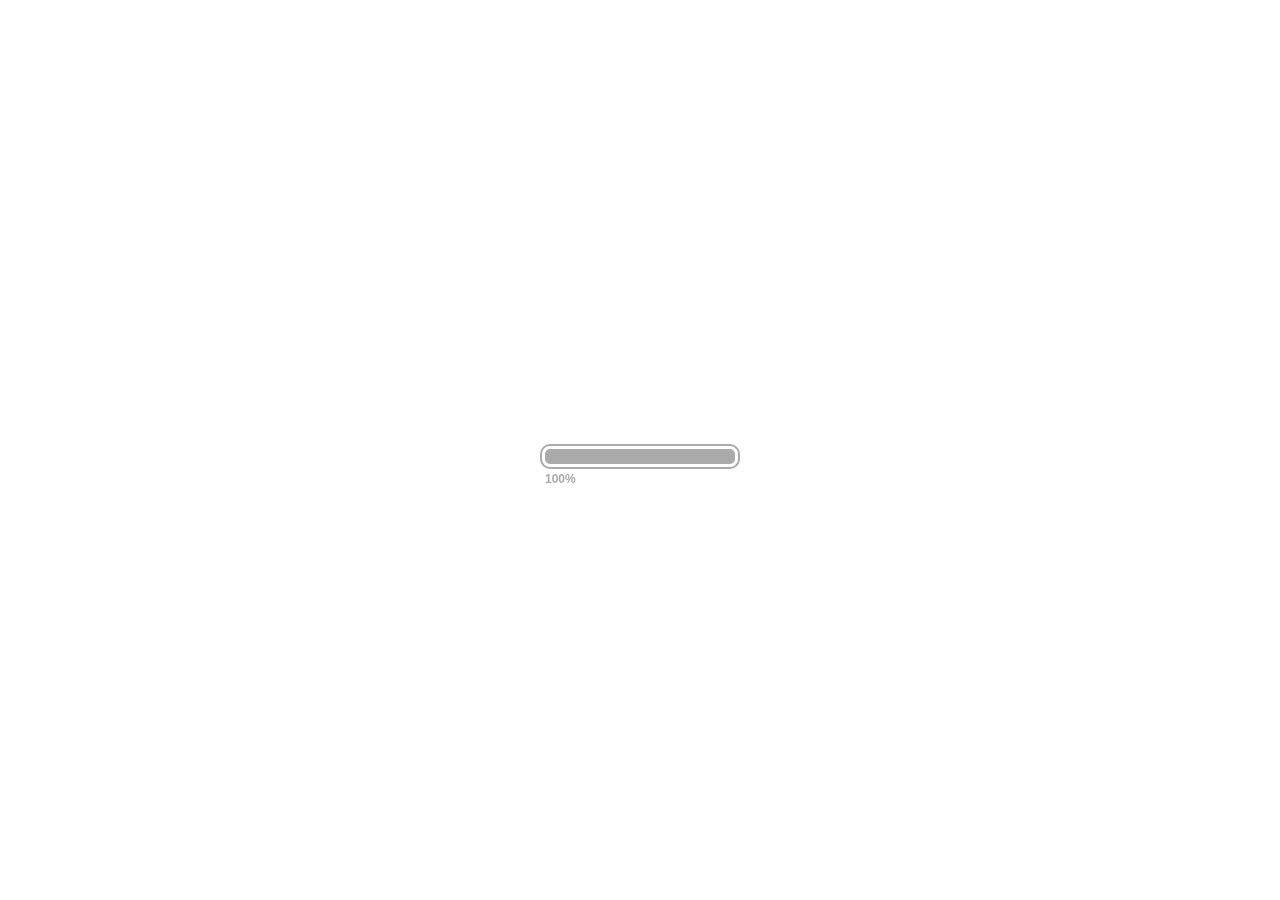
<file: index.html>
<!DOCTYPE html>
<html lang="es">
    <head>
        <meta charset="UTF-8" />
        <meta name="viewport" content="width=device-width, initial-scale=1.0" />
        <meta name="description" content="Jairo Ushiña, desarrollador web profesional, uso de tecnologías y tendencias modernas, HTML5, CSS3, jQuery, PHP, Node.js, Socket.io, Mongo, etc." />
        <meta name="author" content="Jairo Ushiña" />
        <!-- Title -->
        <title>Jairo Ushiña | Desarrollador Web</title>
        <!-- Bootstrap Core CSS -->
        <link href="css/bootstrap.css" rel="stylesheet" type="text/css" />
        <!-- Other CSS -->
        <link href="css/font-awesome.css" rel="stylesheet" type="text/css">
        <link href="css/animate.css" rel="stylesheet" type="text/css">
        <link href="css/simpletextrotator.css" rel="stylesheet" type="text/css" />
        <link href="css/theme-loading-bar.css" rel="stylesheet" />
        <link href='http://fonts.googleapis.com/css?family=Revalia%7COswald%7COpen+Sans+Condensed:300%7CRoboto' rel='stylesheet' type='text/css' />
        <!-- Custom CSS -->
        <link href="css/theme.css" rel="stylesheet" type="text/css" />
        <link href="css/bookblock.css" rel="stylesheet" type="text/css" />
        <!--Loader CSS  -->
        <link id="theme-color" rel="stylesheet" type="text/css" href="css/css-loader.css" />
        <!-- Default Colour CSS -->
        <link id="theme-color" rel="stylesheet" type="text/css" href="css/theme-colors/kimberly.css" />
        <!-- CUSTOM STYLES -->
        <link id="theme-color" rel="stylesheet" type="text/css" href="css/custom-css.css" />
        <!-- PreLoader -->
        <script src="js/modernizr.custom.js"></script>
        <script src="js/pace.js" type="text/javascript"></script>
        <!-- HTML5 Shim and Respond.js IE8 support of HTML5 elements and media queries -->
        <!-- WARNING: Respond.js doesn't work if you view the page via file:// -->
        <!--[if lt IE 9]>
        <script src="https://oss.maxcdn.com/libs/html5shiv/3.7.0/html5shiv.js"></script>
        <script src="https://oss.maxcdn.com/libs/respond.js/1.4.2/respond.min.js"></script>
        <![endif]-->
        <!--[if IE]>
        <meta http-equiv='X-UA-Compatible' content='IE=edge,chrome=1'>
        <![endif]-->
    </head>
    <body>
        <!-- Hides the complete page until window loads -->
        <div class="cover"></div>
        <!-- container -->
        <div class="container">
            <header>
                <!-- Main company header -->
                <nav class="navbar navbar-default" role="navigation">
                    <div class="container-fluid">
                        <div class="navbar-header">
                            <button type="button" class="navbar-toggle" data-toggle="collapse" data-target="#nav-top">
                            <span class="sr-only">Toggle navigation</span>
                            <span class="icon-bar"></span>
                            <span class="icon-bar"></span>
                            <span class="icon-bar"></span>
                            </button>
                            <!-- Top navigation buttons, visible only in extra small mode -->
                            <a class="visible-xs bb-nav-prev navbar-brand navbar-brand-pagination" href="#"><i class="fa fa-angle-left"></i></a>
                            <a class="visible-xs bb-nav-next navbar-brand navbar-brand-pagination" href="#"><i class="fa fa-angle-right"></i></a>
                            <!-- /Top navigation buttons -->
                        </div>
                        <div id="nav-top" class="collapse navbar-collapse pageScrollerNav standardNav dark">
                            <ul class="nav navbar-nav navbar-right" id="menu">
                                <li><a href="#"  data-page="1">Inicio</a></li>
                                <li><a href="#" data-page="2">Jairo</a></li>
                                <li><a href="#" data-page="3">Estudios</a></li>
                                <li><a href="#" data-page="4">Experiencia</a></li>
                                <li><a href="#" data-page="5">Habilidades</a></li>
                                <li><a href="#" data-page="6">Trabajo</a></li>
                                <li><a id="contact-page" href="#" data-page="7">Contacto</a></li>
                            </ul>
                        </div>
                        <!-- /.navbar-collapse -->
                    </div>
                    <!-- /.container-fluid -->
                </nav>
            </header>
            <!-- Book style flip wrapper -->
            <div class="bb-custom-wrapper">
                <div id="bb-bookblock" class="bb-bookblock">
                    <!-- bb-item represents a page in the resume.
                        add or remove bb-item divs to add or remove pages.
                        -->
                    <!-- First page, your photo and title -->
                    <div class="bb-item" id="page-0">
                        <div id="bb-first-page" class="bb-custom-side">
                            <div class="row" id="first-page">
                                <div class="col-sm-12 text-center">
                                    <div class="dp-box">
                                        <h1 class="hidden-sm hidden-xs"><img class="dp" id="dp" src="images/jairo_ushina.png" alt="Jairo Ushiña foto" /> Jairo Ushiña</h1>
                                        <div class="visible-xs visible-sm">
                                            <img class="dp" id="dp" src="images/jairo_ushina.png" alt="Jairo Ushiña foto" />
                                            <h1>Jairo Ushiña</h1>
                                        </div>
                                    </div>
                                </div>
                                <div class="col-xs-8 col-xs-offset-2 text-center">
                                    <h2>
                                        DESARROLLADOR WEB
                                    </h2>
                                    <p class="social-buttons">
                                        <a class="btn btn-circle" href="http://google.com/+JairoUshi%C3%B1a" target="_blank"><i class="fa fa-google"></i></a>
                                        <a class="btn btn-circle" href="https://twitter.com/rjairo" target="_blank"><i class="fa fa-twitter"></i></a>
                                        <a class="btn btn-circle" href="#" data-page="7" onclick="$('#contact-page').trigger('click'); return false;" ><i class="fa fa-envelope"></i></a>
                                        <a class="btn btn-circle" href="https://github.com/jago86/"><i class="fa fa-github"></i></a>
                                        <a class="btn btn-circle" href="#" onclick="http://jairo.rocks"><i class="fa fa-file-text"></i></a>
                                    </p>
                                    <p id="navigation-help">
                                        Para navegar utiliza las teclas <i class="fa fa-arrow-left"></i> <i class="fa fa-arrow-right"></i>
                                    </p>
                                </div>
                            </div>
                        </div>
                    </div>
                    <!-- /First page -->
                    <!-- About -->
                    <div class="bb-item" id="page-1">
                        <div class="bb-custom-side">
                            <div class="bb-custom-container">
                                <h1 class="text-center"><span class="page-heading">Jairo</span></h1>
                                <div class="row content-block text-justify animateFadeInRight">
                                    <div class="col-sm-2 col-sm-offset-2 text-center">
                                        <img src="images/man.png" alt="man icon"/>
                                    </div>
                                    <div class="col-sm-6">
                                        <p>Bienvenidos! Soy Jairo, nací en la ciudad de Ibarra y actualmente vivo en Durán, provincia del Guayas. En este espacio podrás conocer un poco más de mi y de mi trabajo, si te interesa puedes echar un vistazo.  
                                        </p>
                                    </div>
                                </div>
                                <div class="row content-block text-justify animateFadeInLeft">
                                    <div class="col-sm-2 col-sm-offset-2 col-sm-push-6 text-center">
                                        <img src="images/joypad.png" alt="joypad icon"/>
                                    </div>
                                    <div class="col-sm-6 col-sm-pull-2">
                                        <p>
                                            Desde niño tuve inclinación hacia los computadores, video juegos y tecnología. De hecho, me gustan muchos lo video juegos, creo que todo diseñador, programador, desarrollador, etc., debería tener en su historial video juegos que haya, valga la redundancia, jugado y terminado. Después de todo, los video juegos nos enseñaron cuando niños sobre, tecnología, que es un error de programación, que son variables, que es un servidor. Quienes jugamos Prince of Persia, en un 486 con DOS, incluso tuvimos que aprender a manejar consola y comandos del sistema operativo.
                                        </p>
                                    </div>
                                </div>
                                <div class="row content-block content-block-last text-justify animateFadeInRight">
                                    <div class="col-sm-2 col-sm-offset-2 text-center">
                                        <img src="images/code.png" alt="wine icon"/>
                                    </div>
                                    <div class="col-sm-6">
                                        <p>
                                            Actualmente soy programador, me dedico al desarrollo web. Disfruto mucho el que la gente conozca y utilice las cosas que desarrollo. Esa es la razón por la que me he dedicado tanto al mundo del desarrollo para internet, pues lo que se publica ahí lo puedo compartir con gente de todo el mundo.
                                        </p>
                                        <p>
                                            Mis trabajos los desarrollo usando HTML5, CSS3, JAVASCRIPT, jQuery, Vue, etc., para el front-end. En la parte del backend, la parte en la que me he especializo más a fondo, uso actualmente PHP con Laravel como framework. La filosofía de "beautiful code" que persigue Laravel y su comunidad, es algo con lo que concuerdo totalmente y que marca el trabajo que realizo.
                                        </p>

                                        <p>¡Bienvenidos!<br><br></p>
                                    </div>
                                </div>
                            </div>
                        </div>
                    </div>
                    <!-- /About -->
                    <!-- Education -->
                    <div class="bb-item" id="page-2">
                        <div class="bb-custom-side">
                            <div class="bb-custom-container">
                                <h1 class="text-center"><span class="page-heading">Educación</span></h1>
                                <div class="row">
                                    <div class="col-md-6">
                                        <div class="blockquote-box blockquote-primary clearfix animateBounceInLeft">
                                            <div class="square pull-left">
                                                <i class="fa fa-calendar"></i> 1998 - 2004
                                            </div>
                                            <h2>Mariano Suárez Veintimilla</h2>
                                            <p class="text-justify">
                                                Mis estudios secundarios los realicé en el Colegio Nacional Técnico <strong>Mariano Suárez Veitimilla</strong> . El 30 de julio de 2004 me gradué el título de Bachiller en Comercio y Administración Especialización Informática.
                                            </p>
                                        </div>
                                        <div class="blockquote-box blockquote-danger clearfix animateBounceInLeft">
                                            <div class="square pull-left">
                                                <i class="fa fa-calendar"></i> 2004 - 2008
                                            </div>
                                            <h2>ITSI</h2>
                                            <p class="text-justify">
                                                Empezando en 2004, estudié Sistemas en el <strong>Instituto Tecnológico Superior Ibarra</strong>, y el 17 de marzo de 2008 obtuve el título de Tecnólogo en Sistemas.
                                            </p>
                                        </div>
                                    </div>
                                    <div class="col-md-6">
                                        <div class="blockquote-box blockquote-warning clearfix animateBounceInRight">
                                            <div class="square pull-left">
                                                <i class="fa fa-calendar"></i> 2009 - 2012
                                            </div>
                                            <h2>UNIANDES</h2>
                                            <p class="text-justify">
                                                En 2012 obtuve el título de Ingeniero en Sistemas e Informática. Los estudios para este título los realicé en  en la <strong><a href="http://www.uniandes.edu.ec/" target="_blank" rel="nofollow">Universidad Regional Autónoma de los Andes</a></strong> (UNIANDES).
                                            </p>
                                        </div>
                                        <div class="blockquote-box blockquote-success clearfix animateBounceInRight">
                                            <div class="square pull-left">
                                                <i class="fa fa-calendar"></i> 2014
                                            </div>
                                            <h2>Mejorando.la</h2>
                                            <p class="text-justify">
                                                En agosto del 2014 aprobé el Curso Profesional de PHP con Laravel en <a href="https://mejorando.la/" target="_blank"><strong>Mejorando.la</strong></a>. Certificación de aprobación online: <a href="https://cursos.mejorando.la/usuarios/jago86" target="_blank">Click aquí</a>
                                            </p>
                                        </div>
                                    </div>
                                </div>
                            </div>
                        </div>
                    </div>
                    <!-- /Education -->
                    <!-- Experience -->
                    <div class="bb-item" id="page-3">
                        <div class="bb-custom-side" id="experience">
                            <div class="bb-custom-container">
                                <h1 class="text-center"><span class="page-heading">Experiencia</span></h1>
                                <div class="row">
                                    <div class="col-sm-6 animateFadeInDown">
                                        <div class="panel panel-default">
                                            <div class="panel-heading"><img src="images/logo_pfe.png" height="40" width="40" alt="logo de Porfinempleo.com"> Porfinempleo</div>
                                            <div class="panel-body">
                                                <a href="http://www.porfinempleo.com" target="_blank" >Porfinempleo</a> es un portal que se dedica a publicar anuncios de trabajo en línea de empresas de todo el país (Ecuador).
                                            </div>
                                            <div class="panel-footer">Analista IT, marzo 2014 hasta noviembre 2014</div>
                                        </div>
                                    </div>
                                    <div class="col-sm-6 animateFadeInUp">
                                        <div class="panel panel-default">
                                            <div class="panel-heading"><img src="images/cuponagil-logo.png" height="40" width="40" alt="Logo de cuponagil"> Cuponagil</div>
                                            <div class="panel-body">
                                                <a href="http://www.cuponagil.com" target="_blank">Cuponagil</a> fue un portal dedicado a ofrecer cupones de descuento para negocios y tiendas de distinta índole,principalmete en la ciudad de Quito.
                                            </div>
                                            <div class="panel-footer">Trabajé como Programador Web Senior, desde 2012 hasta 2013</div>
                                        </div>
                                    </div>
                                </div>
                                <div class="row">
                                    <div class="col-sm-6 animateFadeInUp">
                                        <div class="panel panel-default">
                                            <div class="panel-heading"><img src="images/qualyhost.jpg" height="40" width="40" alt="Logo de Qualyhost"> Qualyhost</div>
                                            <div class="panel-body">
                                                <a href="http://www.qualyhost.com/" target="_blank">Qualyhost</a>, empresa proveedora de servicios de hosting y desarrollo web.
                                            </div>
                                            <div class="panel-footer">Pasantías en el 2007. Departamento de Desarrollo y Programación Web desde 2007 hasta 2009; desde 2008 como jefe de este departamento.</div>
                                        </div>
                                    </div>
                                    <div class="col-sm-6 animateFadeInDown">
                                        <div class="panel panel-default">
                                            <div class="panel-heading"><i class="fa fa-2x fa fa-paper-plane-o black"></i> Freelance</div>
                                            <div class="panel-body">
                                                Permanentemente hago trabajos en modalidad Freelance como: sitios web sencillos, portales, módulos para sitios ya desarrollados, asesoría, etc.
                                            </div>
                                            <div class="panel-footer">Freelance en varios proyectos, desde 2009</div>
                                        </div>
                                    </div>
                                </div>
                                <div class="row">
                                    <div class="col-sm-6 animateFadeInDown">
                                        <div class="panel panel-default">
                                           <div class="panel-heading"><img src="images/nova.jpg" height="40" width="40" alt="Logo de Novatechnology"> Novatechnology S.A</div>
                                            <div class="panel-body">
                                                En <a href="http://www.novatechnology.com.ec/" rel="nofollow" target="_blank">Novatechnology</a>, desarrollador web de software CRM a la medida para importantes empresas del Ecuador.
                                            </div>
                                            <div class="panel-footer">2015 - 2016 y actualmente trabajando como freelancer para la misma empresa</div>
                                        </div>
                                    </div>
                                </div>
                            </div>
                        </div>
                    </div>
                    <!-- /Experience -->
                    <!-- Skills -->
                    <div class="bb-item" id="page-4">
                        <div class="bb-custom-side">
                            <div class="bb-custom-container">
                                <h1 class="text-center"><span class="page-heading">Habilidades</span></h1>
                                <div class="row">
                                    <div class="col-xs-12 col-sm-8 col-sm-offset-2">
                                        <div class="progress">
                                            <div class="progress-bar progress-bar-striped active" role="progressbar" data-transitiongoal="80">
                                                <span class="sr-only">80% Complete (success)</span>
                                            </div>
                                            <span class="progress-type">PHP</span>
                                            <span class="progress-completed">80%</span>
                                        </div>
                                        <div class="progress">
                                            <div class="progress-bar progress-bar-warning progress-bar-striped active" role="progressbar" data-transitiongoal="25"></div>
                                            <span class="progress-type">Laravel</span>
                                            <span class="progress-completed">70%</span>
                                        </div>
                                        <div class="progress">
                                            <div class="progress-bar progress-bar-success progress-bar-striped active" role="progressbar" data-transitiongoal="65"></div>
                                            <span class="progress-type">HTML5</span>
                                            <span class="progress-completed">75%</span>
                                        </div>
                                        <div class="progress">
                                            <div class="progress-bar progress-bar-info progress-bar-striped active" role="progressbar" data-transitiongoal="40"></div>
                                            <span class="progress-type">CSS3</span>
                                            <span class="progress-completed">50%</span>
                                        </div>
                                        <div class="progress">
                                            <div class="progress-bar progress-bar-danger progress-bar-striped active" role="progressbar" data-transitiongoal="45"></div>
                                            <span class="progress-type">Javascript</span>
                                            <span class="progress-completed">45%</span>
                                        </div>
                                        <div class="progress">
                                            <div class="progress-bar progress-bar-striped active" role="progressbar" data-transitiongoal="45"></div>
                                            <span class="progress-type">jQuery</span>
                                            <span class="progress-completed">50%</span>
                                        </div>
                                        <div class="progress">
                                            <div class="progress-bar progress-bar-success progress-bar-striped active" role="progressbar" data-transitiongoal="75"></div>
                                            <span class="progress-type">Vue.js</span>
                                            <span class="progress-completed">25%</span>
                                        </div>
                                        <div class="progress">
                                            <div class="progress-bar progress-bar-info progress-bar-striped active" role="progressbar" data-transitiongoal="70"></div>
                                            <span class="progress-type">MySql</span>
                                            <span class="progress-completed">70%</span>
                                        </div>
                                    </div>
                                </div>
                                <!-- <div class="row">
                                    <div class="col-xs-12 col-sm-4 col-sm-offset-2 animateFadeInUp">
                                        <div class="well">
                                            <h3>Desarrollo Web</h3>
                                            <p>
                                                Como desarrollador web he procurado aprender sobre tecnologías novedosas pero a la vez potentes y sacar lo mejor de cada una. A la hora de desarrollar trato de, según las necesidades del proyecto, integrar estas tecnologías de manera que se dé solución a problemas y se cumpla con los objetivos. Si bien no soy un gurú en HTML5 / CSS3, tengo "debilidad" por los entornos gráficos minimalistas y a la vez con buen UI / UX que se pueden lograr con estas tecnologías.
                                            </p>
                                        </div>
                                    </div>
                                    <div class="col-xs-12 col-sm-4 animateFadeInUp">
                                        <div class="well">
                                            <h3>Backend</h3>
                                            <p>
                                                Como desarrollador principalmente enfocado al Backend, trato de estar aprendiendo constantemente nuevas cosas. Tengo habilidad principalmente para PHP, pero he encontrado muy interesante y efectivo combinarlo con tecnologías como Node.js, Socket.io y Redis. Dentro del mismo PHP, el uso del lenguaje y de buenas prácticas de programación es algo en lo que procuro siempre estar actualizado.
                                            </p>
                                        </div>
                                    </div>
                                </div> -->
                            </div>
                        </div>
                    </div>
                    <!-- /Skills -->
                    <!-- Portfolio -->
                    <div class="bb-item" id="page-5">
                        <div class="bb-custom-side" id="portfolio">
                            <div class="bb-custom-container">
                                <h1 class="text-center"><span class="page-heading">Trabajo</span></h1>
                                <div class="row">

                                    <div class="col-sm-6 col-md-4 text-center animateFlipInX">
                                        <div class="portfolio-item">
                                            <p><img src="images/gallito-pucara.png" alt="Guiatecuador.com" style="height: 128px;"></p>
                                            <h4><a href="http://guiatecuador.com" target="_blank">Grupopucara.com</a></h4>
                                            <p>Sitio web para el Grupo Cultral Indígena Pucará. Grupo ecuatoriano que cuenta con mas de 40 años de trayectoria nacional e internacional.</p>
                                        </div>
                                    </div>

                                    <div class="col-sm-6 col-md-4 text-center animateFlipInX">
                                        <div class="portfolio-item">
                                            <p><img src="images/guiatecuador.png" alt="Guiatecuador.com" width="128"></p>
                                            <h4><a href="http://guiatecuador.com" target="_blank">Guiatecuador.com</a></h4>
                                            <p>Guía de comercial para Ecuador. Desarrollé este proyecto usando Laravel y actualmente me encargo de administrarlo y mantenerlo.</p>
                                        </div>
                                    </div>

                                    <div class="col-sm-6 col-md-4 text-center animateFlipInX">
                                        <div class="portfolio-item">
                                            <p><img src="images/briefcase.png" alt="Porfinempleo.com"/ alt="maletín"></p>
                                            <h4><a href="http://www.porfinempleo.com" target="_blank">Porfinempleo.com</a></h4>
                                            <p>Desarrollo de varias secciones y módulos: sistema de administración para clientes y candidatos. Notificaciones en tiempo real con Node.js, etc.</p>
                                        </div>
                                    </div>
                                    <div class="col-sm-6 col-md-4 text-center animateFlipInY">
                                        <div class="portfolio-item">
                                            <p><img src="images/cupon.png" alt="cupón"/></p>
                                            <h4><a href="http://www.cuponagil.com" target="_blank">Cuponagil.com</a></h4>
                                            <p>Portal web para descarga de cupones de descuento en Ecuador (ya no disponible actualmente).</p>
                                        </div>
                                    </div>
                                    <div class="col-sm-6 col-md-4 text-center animateFlipInX">
                                        <div class="portfolio-item">
                                            <p><img src="images/horse.png" alt="caballo"/></p>
                                            <h4><a href="http://www.accae.net/" target="_blank">ACCAE</a></h4>
                                            <p>Construcción módulos para presentar los ejemplares y el árbol genealógico de los ejemplares registrados en la ACCAE. <a href="http://www.accae.net/accae/?page_id=1335" target="_blank">Lista completa</a>, <a href="http://www.accae.net/accae/?page_id=1331" target="_blank">padrillos</a>, <a href="http://www.accae.net/accae/?page_id=1329" target="_blank">yeguas</a>, <a href="http://www.accae.net/accae/?page_id=1327" target="_blank" >potros y potras</a></p>
                                        </div>
                                    </div>
                                    <div class="col-sm-6 col-md-4 text-center animateFlipInY">
                                        <div class="portfolio-item">
                                            <p><img src="images/mangueras.png" alt="magueras"/></p>
                                            <h4><a href="http://chiribogayjara.com/site/" target="_blank" >Chiriboga & Jara</a></h4>
                                            <p>Portal web desarrollado con la finalidad de dar a conocer información de la empresa y el catálogo de productos. Desarrollado usando PHP, HTML, CSS, MYSQL.</p>
                                        </div>
                                    </div>
                                    <div class="col-sm-6 col-md-4 text-center">
                                        <div class="portfolio-item animateFlipInY">
                                            <p><img src="images/grupo.png" alt="grupo personas"/></p>
                                            <h4><a href="http://www.cedet.ec/" target="_blank">CEDET</a></h4>
                                            <p>Portal web para el Comite Ecuatoriano de Desarrollo Económico y Territorial. Uno de mis primeros trabajos como freelance (sitio no disponible actualmente) </p>
                                        </div>
                                    </div>
                                </div>
                            </div>
                        </div>
                    </div>
                    <!-- /Portfolio -->
                    <!-- Contact -->
                    <div class="bb-item" id="page-6">
                        <div class="bb-custom-side">
                            <div class="bb-custom-container">
                                <h1 class="text-center"><span class="page-heading">Contáctame</span></h1>
                                <div class="row">
                                    <div class="col-sm-6">
                                        <form id="contact-form" class="form-horizontal" onsubmit="sendContactEmail(); return false;">
                                            <fieldset>
                                                <!-- Name input-->
                                                <div class="form-group">
                                                    <label class="col-md-3 control-label" for="name">Nombre</label>
                                                    <div class="col-md-9">
                                                        <input id="name" name="name" type="text" placeholder="Tu nombre" class="form-control">
                                                    </div>
                                                </div>
                                                <!-- Email input-->
                                                <div class="form-group">
                                                    <label class="col-md-3 control-label" for="email">Tu email</label>
                                                    <div class="col-md-9">
                                                        <input id="email" name="email" type="text" placeholder="Tu correo electrónico" class="form-control">
                                                    </div>
                                                </div>
                                                <!-- Message body -->
                                                <div class="form-group">
                                                    <label class="col-md-3 control-label" for="message">Tu mensaje</label>
                                                    <div class="col-md-9">
                                                        <textarea class="form-control" id="message" name="message" placeholder="Escribe tu mensaje aquí..." rows="5"></textarea>
                                                    </div>
                                                </div>
                                                <!-- Form actions -->
                                                <div class="form-group">
                                                    <div class="col-md-12 text-right">
                                                        <input id="send-contact" type="submit" class="btn btn-success btn-lg" value="Enviar">
                                                    </div>
                                                </div>
                                                <div id="ajax-state-contact">
                                                    <div class="bubblingG">
                                                        <span id="bubblingG_1">
                                                        </span>
                                                        <span id="bubblingG_2">
                                                        </span>
                                                        <span id="bubblingG_3">
                                                        </span>
                                                    </div>
                                                </div>
                                            </fieldset>
                                        </form>
                                    </div>
                                    <div class="col-sm-6">
                                        <div id="contact-map"></div>
                                        <address class="pull-right">
                                            <strong>Durán, Guayas, Ecuador</strong><br>
                                            <abbr title="Phone">Telf:</abbr> (593) 993523071
                                        </address>
                                    </div>
                                </div>
                            </div>
                        </div>
                    </div>
                    <!-- /Contact -->
                </div>
                <!-- Bottom navigation buttons, hidden in extra small mode -->
                <nav class="hidden-xs">
                    <a href="#" class="bb-nav-prev"><i class="fa fa-angle-left"></i></a>
                    <a href="#" class="bb-nav-next"><i class="fa fa-angle-right"></i></a>
                </nav>
                <!-- /Bottom navigation buttons -->
            </div>
        </div>
        <!-- /container -->
        <!-- jQuery -->
        <script src="js/jquery.min.js"></script>
        <!-- Bootstrap Core JavaScript -->
        <script src="js/bootstrap.min.js"></script>
        <!-- Other JavaScript -->
        <script src="js/theme.js" type="text/javascript"></script>
        <script src="js/jquery.bookblock.js" type="text/javascript"></script>
        <script src="js/bootstrap-progressbar.min.js" type="text/javascript"></script>
        <script src="js/jquery.tabSlideOut.v1.3.js" type="text/javascript"></script>
        <script src="http://maps.google.com/maps/api/js?sensor=true" type="text/javascript" ></script>
        <script src="js/gmaps.js" type="text/javascript"></script>
        <script>
            Page.init();
               (function(i,s,o,g,r,a,m){i['GoogleAnalyticsObject']=r;i[r]=i[r]||function(){
               (i[r].q=i[r].q||[]).push(arguments)},i[r].l=1*new Date();a=s.createElement(o),
               m=s.getElementsByTagName(o)[0];a.async=1;a.src=g;m.parentNode.insertBefore(a,m)
               })(window,document,'script','//www.google-analytics.com/analytics.js','ga');
            
               ga('create', 'UA-54392055-1', 'auto');
               ga('send', 'pageview');

                function sendContactEmail()
                {

                    $("#ajax-state-contact").show();
                    var params = $("#contact-form").serialize();

                    $.post( "contact.php", params,  function(data) {
                        // alert( "success" );
                        alert(data);
                        $("#ajax-state-contact").hide();
                        $("#name").val("");
                        $("#email").val("");
                        $("#message").val("");
                    })
                    .done(function() {
                        // alert( "second success" );
                    })
                    .fail(function() {
                        alert( "error" );
                    })
                    .always(function() {
                        // alert( "finished" );
                    });
                }
             
        </script>
        <!-- Theme change plugin, make sure to remove before deploying into production -->
        <!-- <div class="slide-out-div">
            <a class="handle" href="#"></a>
            <h3>Change Color</h3>
            <ul id="color-switcher" class="list-inline">
                <li><a href="#" data-rel="css/theme-colors/orange.css"><img src="images/orange-theme.png" alt="Orange Theme Color" /></a></li>
                <li><a href="#" data-rel="css/theme-colors/green.css"><img src="images/green-theme.png" alt="Green Theme Color" /></a></li>
                <li><a href="#" data-rel="css/theme-colors/blue.css"><img src="images/blue-theme.png" alt="Blue Theme Color" /></a></li>
                <li><a href="#" data-rel="css/theme-colors/red.css"><img src="images/red-theme.png" alt="Red Theme Color" /></a></li>
                <li><a href="#" data-rel="css/theme-colors/purple.css"><img src="images/purple-theme.png" alt="Purple Theme Color" /></a></li>
                <li><a href="#" data-rel="css/theme-colors/dark.css"><img src="images/dark-theme.png" alt="Dark Theme Color" /></a></li>
                <li><a href="#" data-rel="css/theme-colors/glade.css"><img src="images/glade-theme.png" alt="Glade Theme Color" /></a></li>
                <li><a href="#" data-rel="css/theme-colors/kimberly.css"><img src="images/kimberly-theme.png" alt="Kimberly Theme Color" /></a></li>
            </ul>
        </div> -->
    </body>
</html>
</file>
<file: css/simpletextrotator.css>
.rotating {
  display: inline-block;
  -webkit-transform-style: preserve-3d;
  -moz-transform-style: preserve-3d;
  -ms-transform-style: preserve-3d;
  -o-transform-style: preserve-3d;
  transform-style: preserve-3d;
  -webkit-transform: rotateX(0) rotateY(0) rotateZ(0);
  -moz-transform: rotateX(0) rotateY(0) rotateZ(0);
  -ms-transform: rotateX(0) rotateY(0) rotateZ(0);
  -o-transform: rotateX(0) rotateY(0) rotateZ(0);
  transform: rotateX(0) rotateY(0) rotateZ(0);
  -webkit-transition: 0.5s;
  -moz-transition: 0.5s;
  -ms-transition: 0.5s;
  -o-transition: 0.5s;
  transition: 0.5s;
  -webkit-transform-origin-x: 50%;
}

.rotating.flip {
  position: relative;
}

.rotating .front, .rotating .back {
  left: 0;
  top: 0;
  -webkit-backface-visibility: hidden;
  -moz-backface-visibility: hidden;
  -ms-backface-visibility: hidden;
  -o-backface-visibility: hidden;
  backface-visibility: hidden;
}

.rotating .front {
  position: absolute;
  display: inline-block;
  -webkit-transform: translate3d(0,0,1px);
  -moz-transform: translate3d(0,0,1px);
  -ms-transform: translate3d(0,0,1px);
  -o-transform: translate3d(0,0,1px);
  transform: translate3d(0,0,1px);
}

.rotating.flip .front {
  z-index: 1;
}

.rotating .back {
  display: block;
  opacity: 0;
}

.rotating.spin {
  -webkit-transform: rotate(360deg) scale(0);
  -moz-transform: rotate(360deg) scale(0);
  -ms-transform: rotate(360deg) scale(0);
  -o-transform: rotate(360deg) scale(0);
  transform: rotate(360deg) scale(0);
}



.rotating.flip .back {
  z-index: 2;
  display: block;
  opacity: 1;
  
  -webkit-transform: rotateY(180deg) translate3d(0,0,0);
  -moz-transform: rotateY(180deg) translate3d(0,0,0);
  -ms-transform: rotateY(180deg) translate3d(0,0,0);
  -o-transform: rotateY(180deg) translate3d(0,0,0);
  transform: rotateY(180deg) translate3d(0,0,0);
}

.rotating.flip.up .back {
  -webkit-transform: rotateX(180deg) translate3d(0,0,0);
  -moz-transform: rotateX(180deg) translate3d(0,0,0);
  -ms-transform: rotateX(180deg) translate3d(0,0,0);
  -o-transform: rotateX(180deg) translate3d(0,0,0);
  transform: rotateX(180deg) translate3d(0,0,0);
}

.rotating.flip.cube .front {
  -webkit-transform: translate3d(0,0,100px) scale(0.9,0.9);
  -moz-transform: translate3d(0,0,100px) scale(0.85,0.85);
  -ms-transform: translate3d(0,0,100px) scale(0.85,0.85);
  -o-transform: translate3d(0,0,100px) scale(0.85,0.85);
  transform: translate3d(0,0,100px) scale(0.85,0.85);
}

.rotating.flip.cube .back {
  -webkit-transform: rotateY(180deg) translate3d(0,0,100px) scale(0.9,0.9);
  -moz-transform: rotateY(180deg) translate3d(0,0,100px) scale(0.85,0.85);
  -ms-transform: rotateY(180deg) translate3d(0,0,100px) scale(0.85,0.85);
  -o-transform: rotateY(180deg) translate3d(0,0,100px) scale(0.85,0.85);
  transform: rotateY(180deg) translate3d(0,0,100px) scale(0.85,0.85);
}

.rotating.flip.cube.up .back {
  -webkit-transform: rotateX(180deg) translate3d(0,0,100px) scale(0.9,0.9);
  -moz-transform: rotateX(180deg) translate3d(0,0,100px) scale(0.85,0.85);
  -ms-transform: rotateX(180deg) translate3d(0,0,100px) scale(0.85,0.85);
  -o-transform: rotateX(180deg) translate3d(0,0,100px) scale(0.85,0.85);
  transform: rotateX(180deg) translate3d(0,0,100px) scale(0.85,0.85);
}
</file>
<file: css/theme-loading-bar.css>
/* This is a compiled file, you should be editing the file in the templates directory */
.pace {
  -webkit-box-sizing: border-box;
  -moz-box-sizing: border-box;
  -ms-box-sizing: border-box;
  -o-box-sizing: border-box;
  box-sizing: border-box;

  -webkit-border-radius: 10px;
  -moz-border-radius: 10px;
  border-radius: 10px;

  -moz-background-clip: padding;
  -webkit-background-clip: padding-box;
  background-clip: padding-box;

  -webkit-pointer-events: none;
  pointer-events: none;
  -webkit-user-select: none;
  -moz-user-select: none;
  user-select: none;

  z-index: 2000;
  position: fixed;
  margin: auto;
  top: 12px;
  left: 0;
  right: 0;
  bottom: 0;
  width: 200px;
  height: 25px;
  border: 2px solid #aaa;
  background-color: #fff;
}

.pace .pace-progress {
  -webkit-box-sizing: border-box;
  -moz-box-sizing: border-box;
  -ms-box-sizing: border-box;
  -o-box-sizing: border-box;
  box-sizing: border-box;

  -webkit-border-radius: 5px;
  -moz-border-radius: 5px;
  border-radius: 5px;

  -webkit-background-clip: padding-box;
  -moz-background-clip: padding;
  background-clip: padding-box;

  -webkit-transition: width 1s ease-in-out 1s linear;
  -moz-transition: width 1s ease-in-out 1s linear;
  -ms-transition: width 1s ease-in-out 1s linear;
  -o-transition: width 1s ease-in-out 1s linear;
  transition: width 1s ease-in-out 1s linear;

  -webkit-transform: translate3d(0, 0, 0);
  transform: translate3d(0, 0, 0);

  max-width: 190px;
  position: fixed;
  z-index: 2000;
  display: block;
  position: absolute;
  left: 3px;
  top: 3px;
  height: 15px;
  font-size: 12px;
  background: #aaa;
  color: #aaa;
  line-height: 60px;
  font-weight: bold;
  font-family:  Helvetica, Arial, "Lucida Grande", sans-serif;
}

.pace .pace-progress:after {
  content: attr(data-progress-text);
  display: inline-block;
}

.pace.pace-inactive {
  display: none;
}
</file>
<file: css/theme.css>
body, html {
  font-size: 100%;
  padding: 0;
  margin: 0;
  height: 100%; }

body {
  font-family: 'Roboto', sans-serif; }

img {
  max-width: 100%;
  height: auto; }

/* Full width container */
.container {
  width: 100%;
  height: 100%;
  margin: 0;
  padding: 0; }

.navbar {
  position: fixed;
  top: 0;
  width: 100%;
  border-radius: 0;
  border: 0;
  z-index: 200; }

.navbar-brand-pagination {
  color: white !important; }

.navbar-nav {
  margin: 0 auto;
  /* Three circles Effect */ }
  .navbar-nav li a {
    -webkit-transition: color 0.3s;
    -moz-transition: color 0.3s;
    transition: color 0.3s; }
  .navbar-nav li a::before {
    position: absolute;
    top: 65%;
    left: 50%;
    color: transparent;
    /* Update the circle character below, sass supports utf-8 */
    content: '\b0';
    text-shadow: 0 0 transparent;
    font-size: 1.2em;
    -webkit-transition: text-shadow 0.2s, color 0.2s;
    -moz-transition: text-shadow 0.2s, color 0.2s;
    transition: text-shadow 0.2s, color 0.2s;
    -webkit-transform: translateX(-50%);
    -moz-transform: translateX(-50%);
    transform: translateX(-50%); }
  .navbar-nav li a:hover, .navbar-nav li a:focus {
    color: #ba7700; }
  .navbar-nav li a:hover::before,
  .navbar-nav li a:focus::before {
    color: #fff;
    text-shadow: 10px 0 #fff, -10px 0 #fff; }

.dp-box p {
  font-size: 15px !important;
  font-weight: 300; }
.dp-box h1 span {
  font-family: 'Kalam', cursive;
  font-size: 50px; }
.dp-box .dp {
  border-radius: 50%;
  padding: 10px; }

.social-buttons .btn-circle {
  padding: 12px;
  min-width: 48px;
  margin: 10px;
  background: transparent;
  border: 2px dotted white;
  border-radius: 50%;
  color: white; }
  .social-buttons .btn-circle:hover {
    background: white;
    color: black;
    -webkit-transition: all .3s ease-in-out;
    -moz-transition: all .3s ease-in-out;
    transition: all .3s ease-in-out; }

.bb-custom-container {
  margin: 0 auto;
  width: 90%; }
  .bb-custom-container h1 {
    margin-bottom: 30px; }

.bb-custom-wrapper {
  width: 100%;
  height: 100%;
  position: relative;
  padding-top: 50px; }
  .bb-custom-wrapper .bb-bookblock {
    width: 100%;
    height: 100%;
    -webkit-perspective: 2000px;
    -moz-perspective: 2000px;
    perspective: 2000px; }
  .bb-custom-wrapper h3 {
    font-size: 1.4em;
    font-weight: 300;
    margin: 0.4em 0 1em; }
  .bb-custom-wrapper nav {
    width: 100%;
    height: 40px;
    margin: 1em auto 0;
    position: fixed;
    bottom: 20px;
    z-index: 1000;
    text-align: center; }
    .bb-custom-wrapper nav a {
      display: inline-block;
      width: 40px;
      height: 40px;
      text-align: center;
      border-radius: 2px;
      margin: 2px;
      padding-top: 8px; }
    .bb-custom-wrapper nav a:hover {
      opacity: 0.6; }

#bb-first-page {
  width: 100% !important;
  margin: 0 auto; }
  #bb-first-page h1 {
    font-size: 90px;
    color: white;
    text-shadow: 1px 1px 5px black;
    font-family: 'Revalia', cursive; }
  #bb-first-page h2 {
    color: white; }
  #bb-first-page p {
    margin: 0; }

.bb-custom-side {
  height: 100%;
  overflow-y: auto;
  overflow-x: hidden;
  padding-bottom: 100px; }
  .bb-custom-side p {
    padding: 10px 20px;
    font-size: 16px;
    font-weight: 300; }

/* No JS */
.no-js .bb-custom-wrapper {
  height: auto; }

.no-js .bb-custom-content {
  height: 470px; }

.content-block {
  padding: 20px 0;
  font-size: 20px; }

.content-block-last {
  border: 0; }

.education-block p {
  font-size: 15px !important;
  padding: 0 !important; }

.education-block p span {
  font-weight: bold !important; }

.blue {
  color: #92B4D5; }

.dark-blue {
  color: #225486; }

.red {
  color: #C32525; }

.panel {
  font-size: 16px; }
  .panel .panel-heading {
    font-size: 20px; }
    .panel .panel-heading i {
      vertical-align: middle; }

.progress {
  position: relative;
  height: 25px; }
  .progress .progress-type {
    position: absolute;
    left: 0px;
    font-weight: 800;
    padding: 3px 30px 2px 10px;
    color: white;
    background-color: rgba(25, 25, 25, 0.2); }
  .progress .progress-completed {
    position: absolute;
    right: 0px;
    font-weight: 800;
    padding: 3px 10px 2px; }

div[class*='animate'] {
  display: none; }

.portfolio-item {
  margin-bottom: 30px; }

.btn-primary {
  color: #fff;
  background-color: #428bca;
  border-color: #428bca;
  border-width: 4px; }

.btn-large {
  padding: 8px 12px; }

.btn-default {
  color: #333;
  background-color: #fff;
  border-color: #fff;
  border-width: 4px; }

.btn-info {
  color: #fff;
  background-color: #5bc0de;
  border-color: #5bc0de;
  border-width: 4px; }

.btn-warning {
  color: #fff;
  background-color: #f0ad4e;
  border-color: #f0ad4e;
  border-width: 4px; }

.btn-danger {
  color: #fff;
  background-color: #d9534f;
  border-color: #d9534f;
  border-width: 4px; }

.btn-success {
  color: #fff;
  background-color: #5cb85c;
  border-color: #5cb85c;
  border-width: 4px; }

.slide-out-div {
  padding: 20px;
  z-index: 100;
  width: 220px; }
  .slide-out-div a {
    border-radius: 0 5px 5px 0; }
  .slide-out-div h3 {
    margin-top: 0; }
  .slide-out-div ul li {
    width: 32px;
    height: 32px;
    border: 1px solid #ccc;
    padding: 0;
    margin: 5px; }
    .slide-out-div ul li a {
      width: 32px;
      height: 32px; }

.navbar-collapse.in {
  overflow: hidden; }

.blockquote-box {
  border-left: 5px solid;
  border-top: 1px solid;
  border-right: 1px solid;
  border-bottom: 1px solid;
  margin-bottom: 25px; }
  .blockquote-box .square {
    width: 120px;
    min-height: 50px;
    margin-right: 22px;
    text-align: center !important;
    background-color: #E6E6E6;
    padding: 20px 0;
    font-size: 15px; }

.blockquote-box.blockquote-primary {
  border-color: #428bca; }
  .blockquote-box.blockquote-primary .square {
    background-color: #428bca;
    color: #FFF; }

.blockquote-box.blockquote-success {
  border-color: #449d44; }
  .blockquote-box.blockquote-success .square {
    background-color: #449d44;
    color: #FFF; }

.blockquote-box.blockquote-info {
  border-color: #5bc0de; }
  .blockquote-box.blockquote-info .square {
    background-color: #5bc0de;
    color: #FFF; }

.blockquote-box.blockquote-warning {
  border-color: #f0ad4e; }
  .blockquote-box.blockquote-warning .square {
    background-color: #f0ad4e;
    color: #FFF; }

.blockquote-box.blockquote-danger {
  border-color: #d9534f; }
  .blockquote-box.blockquote-danger .square {
    background-color: #d9534f;
    color: #FFF; }

@media screen and (max-width: 1100px) {
  .bb-custom-side {
    font-size: 70%; } }
@media screen and (max-width: 885px) {
  .bb-custom-side {
    font-size: 60%; } }
@media screen and (max-width: 794px) {
  #bb-first-page h1 {
    font-size: 70px; }

  #bb-first-page h2 {
    font-size: 20px; } }
@media screen and (max-width: 550px) {
  .bb-custom-side {
    font-size: 50%; }

  #bb-first-page h1 {
    font-size: 60px; }

  #bb-first-page h2 {
    font-size: 15px; } }
.cover {
  position: fixed;
  left: 0px;
  top: 0px;
  width: 100%;
  height: 100%;
  z-index: 1999;
  background: white; }

/*# sourceMappingURL=theme.css.map */
</file>
<file: css/bookblock.css>
.bb-bookblock {
	width: 400px;
	height: 300px;
	margin: 0 auto;
	position: relative;
	z-index: 100;
	-webkit-perspective: 1300px;
	-moz-perspective: 1300px;
	perspective: 1300px;
	-webkit-backface-visibility: hidden;
	-moz-backface-visibility: hidden;
	backface-visibility: hidden;
}

.bb-page {
	position: absolute;
	-webkit-transform-style: preserve-3d;
	-moz-transform-style: preserve-3d;
	transform-style: preserve-3d;
	-webkit-transition-property: -webkit-transform;
	-moz-transition-property: -moz-transform;
	transition-property: transform;
}

.bb-vertical .bb-page {
	width: 50%;
	height: 100%;
	left: 50%;
	-webkit-transform-origin: left center;
	-moz-transform-origin: left center;
	transform-origin: left center;
}

.bb-horizontal .bb-page {
	width: 100%;
	height: 50%;
	top: 50%;
	-webkit-transform-origin: center top;
	-moz-transform-origin: center top;
	transform-origin: center top;
}

.bb-page > div,
.bb-outer,
.bb-content,
.bb-inner {
	position: absolute;
	height: 100%;
	width: 100%;
	top: 0;
	left: 0;
	background: #fff;
}

.bb-outer {
	-webkit-backface-visibility: hidden;
	-moz-backface-visibility: hidden;
	backface-visibility: hidden;
}

.bb-vertical .bb-content {
	width: 200%;
}

.bb-horizontal .bb-content {
	height: 200%;
}

.bb-page > div {
	width: 100%;
	-webkit-transform-style: preserve-3d;
	-moz-transform-style: preserve-3d;
	transform-style: preserve-3d;
}

.bb-page > div:not(:only-child) {
	-webkit-backface-visibility: hidden;
	-moz-backface-visibility: hidden;
	backface-visibility: hidden;
}

.bb-vertical .bb-back {
	-webkit-transform: rotateY(-180deg);
	-moz-transform: rotateY(-180deg);
	transform: rotateY(-180deg);
}

.bb-horizontal .bb-back {
	-webkit-transform: rotateX(-180deg);
	-moz-transform: rotateX(-180deg);
	transform: rotateX(-180deg);
}

.bb-outer {
	width: 100%;
	overflow: hidden;
	z-index: 999;
}

.bb-overlay, 
.bb-flipoverlay {
	background-color: rgba(0, 0, 0, 0.7);
	position: absolute;
	top: 0px;
	left: 0px;
	width: 100%;
	height: 100%;
	opacity: 0;
}

.bb-flipoverlay {
	background-color: rgba(0, 0, 0, 0.2);
}

/* */

.bb-bookblock.bb-vertical > div.bb-page:first-child,
.bb-bookblock.bb-vertical > div.bb-page:first-child .bb-back {
	-webkit-transform: rotateY(180deg);
	-moz-transform: rotateY(180deg);
	transform: rotateY(180deg);
}

.bb-bookblock.bb-horizontal > div.bb-page:first-child,
.bb-bookblock.bb-horizontal > div.bb-page:first-child .bb-back {
	-webkit-transform: rotateX(180deg);
	-moz-transform: rotateX(180deg);
	transform: rotateX(180deg);
}

/* Content display */
.bb-vertical .bb-front .bb-content {
	left: -100%;
}

.bb-horizontal .bb-front .bb-content {
	top: -100%;
}

/* Flipping classes */
.bb-vertical .bb-flip-next,
.bb-vertical .bb-flip-initial {
	-webkit-transform: rotateY(-180deg);
	-moz-transform: rotateY(-180deg);
	transform: rotateY(-180deg);
}

.bb-vertical .bb-flip-prev {
	-webkit-transform: rotateY(0deg);
	-moz-transform: rotateY(0deg);
	transform: rotateY(0deg);
}

.bb-horizontal .bb-flip-next,
.bb-horizontal .bb-flip-initial {
	-webkit-transform: rotateX(180deg);
	-moz-transform: rotateX(180deg);
	transform: rotateX(180deg);
}

.bb-horizontal .bb-flip-prev {
	-webkit-transform: rotateX(0deg);
	-moz-transform: rotateX(0deg);
	transform: rotateX(0deg);
}

.bb-vertical .bb-flip-next-end {
	-webkit-transform: rotateY(-15deg);
	-moz-transform: rotateY(-15deg);
	transform: rotateY(-15deg);
}

.bb-vertical .bb-flip-prev-end {
	-webkit-transform: rotateY(-165deg);
	-moz-transform: rotateY(-165deg);
	transform: rotateY(-165deg);
}

.bb-horizontal .bb-flip-next-end {
	-webkit-transform: rotateX(15deg);
	-moz-transform: rotateX(15deg);
	transform: rotateX(15deg);
}

.bb-horizontal .bb-flip-prev-end {
	-webkit-transform: rotateX(165deg);
	-moz-transform: rotateX(165deg);
	transform: rotateX(165deg);
}

.bb-item {
	width: 100%;
	height: 100%;
	position: absolute;
	top: 0;
	left: 0;
	display: none;
	background: #fff;
}

/* No JS */
.no-js .bb-bookblock, 
.no-js ul.bb-custom-grid li {
	width: auto;
	height: auto;
}

.no-js .bb-item {
	display: block;
	position: relative;
}
</file>
<file: css/css-loader.css>
.bubblingG {
text-align: center;
width:80px;
height:50px;
}

.bubblingG span {
display: inline-block;
vertical-align: middle;
width: 10px;
height: 10px;
margin: 25px auto;
background: #000000;
-moz-border-radius: 50px;
-moz-animation: bubblingG 1.3s infinite alternate;
-webkit-border-radius: 50px;
-webkit-animation: bubblingG 1.3s infinite alternate;
-ms-border-radius: 50px;
-ms-animation: bubblingG 1.3s infinite alternate;
-o-border-radius: 50px;
-o-animation: bubblingG 1.3s infinite alternate;
border-radius: 50px;
animation: bubblingG 1.3s infinite alternate;
}

#bubblingG_1 {
-moz-animation-delay: 0s;
-webkit-animation-delay: 0s;
-ms-animation-delay: 0s;
-o-animation-delay: 0s;
animation-delay: 0s;
}

#bubblingG_2 {
-moz-animation-delay: 0.39s;
-webkit-animation-delay: 0.39s;
-ms-animation-delay: 0.39s;
-o-animation-delay: 0.39s;
animation-delay: 0.39s;
}

#bubblingG_3 {
-moz-animation-delay: 0.78s;
-webkit-animation-delay: 0.78s;
-ms-animation-delay: 0.78s;
-o-animation-delay: 0.78s;
animation-delay: 0.78s;
}

@-moz-keyframes bubblingG {
0% {
width: 10px;
height: 10px;
background-color:#000000;
-moz-transform: translateY(0);
}

100% {
width: 24px;
height: 24px;
background-color:#FFFFFF;
-moz-transform: translateY(-21px);
}

}

@-webkit-keyframes bubblingG {
0% {
width: 10px;
height: 10px;
background-color:#000000;
-webkit-transform: translateY(0);
}

100% {
width: 24px;
height: 24px;
background-color:#FFFFFF;
-webkit-transform: translateY(-21px);
}

}

@-ms-keyframes bubblingG {
0% {
width: 10px;
height: 10px;
background-color:#000000;
-ms-transform: translateY(0);
}

100% {
width: 24px;
height: 24px;
background-color:#FFFFFF;
-ms-transform: translateY(-21px);
}

}

@-o-keyframes bubblingG {
0% {
width: 10px;
height: 10px;
background-color:#000000;
-o-transform: translateY(0);
}

100% {
width: 24px;
height: 24px;
background-color:#FFFFFF;
-o-transform: translateY(-21px);
}

}

@keyframes bubblingG {
0% {
width: 10px;
height: 10px;
background-color:#000000;
transform: translateY(0);
}

100% {
width: 24px;
height: 24px;
background-color:#FFFFFF;
transform: translateY(-21px);
}

}
</file>
<file: css/theme-colors/kimberly.css>
.navbar {
  background: #666699; }

.navbar-default .navbar-nav > li > a {
  color: white; }

.navbar-default .navbar-nav > li > a:hover {
  color: white;
  background-color: #151843; }

.dp-box h1 span {
  border-bottom: 1px dashed #151843; }

.dp {
  border: 1px solid #151843;
  background: #eee; }

#bb-first-page {
  background: #666699; }

.first-page-right {
  color: #fff; }

.first-page-left {
  background: #666699;
  color: #151843; }

.page-heading {
  border-bottom: 1px dashed #666699; }

.content-block {
  border-bottom: 1px solid #e3e3e3; }

.education h2 {
  border-bottom: 1px solid #e3e3e3; }

.portfolio-item {
  border: 1px solid #e3e3e3;
  margin-bottom: 30px;
  background: #CFD8FF; }

.panel-default > .panel-heading {
  background-color: #CFD8FF; }

#contact-map img {
  border: 1px solid #e3e3e3; }

.bb-custom-wrapper > nav a {
  background: #151843;
  color: #fff; }

.slide-out-div {
  background: #fff;
  border: #151843 1px solid; }

/*# sourceMappingURL=kimberly.css.map */
</file>
<file: css/custom-css.css>
#ajax-state-contact
{
    display:none;
}

.portfolio-item {

	height: 350px;
}
</file>
